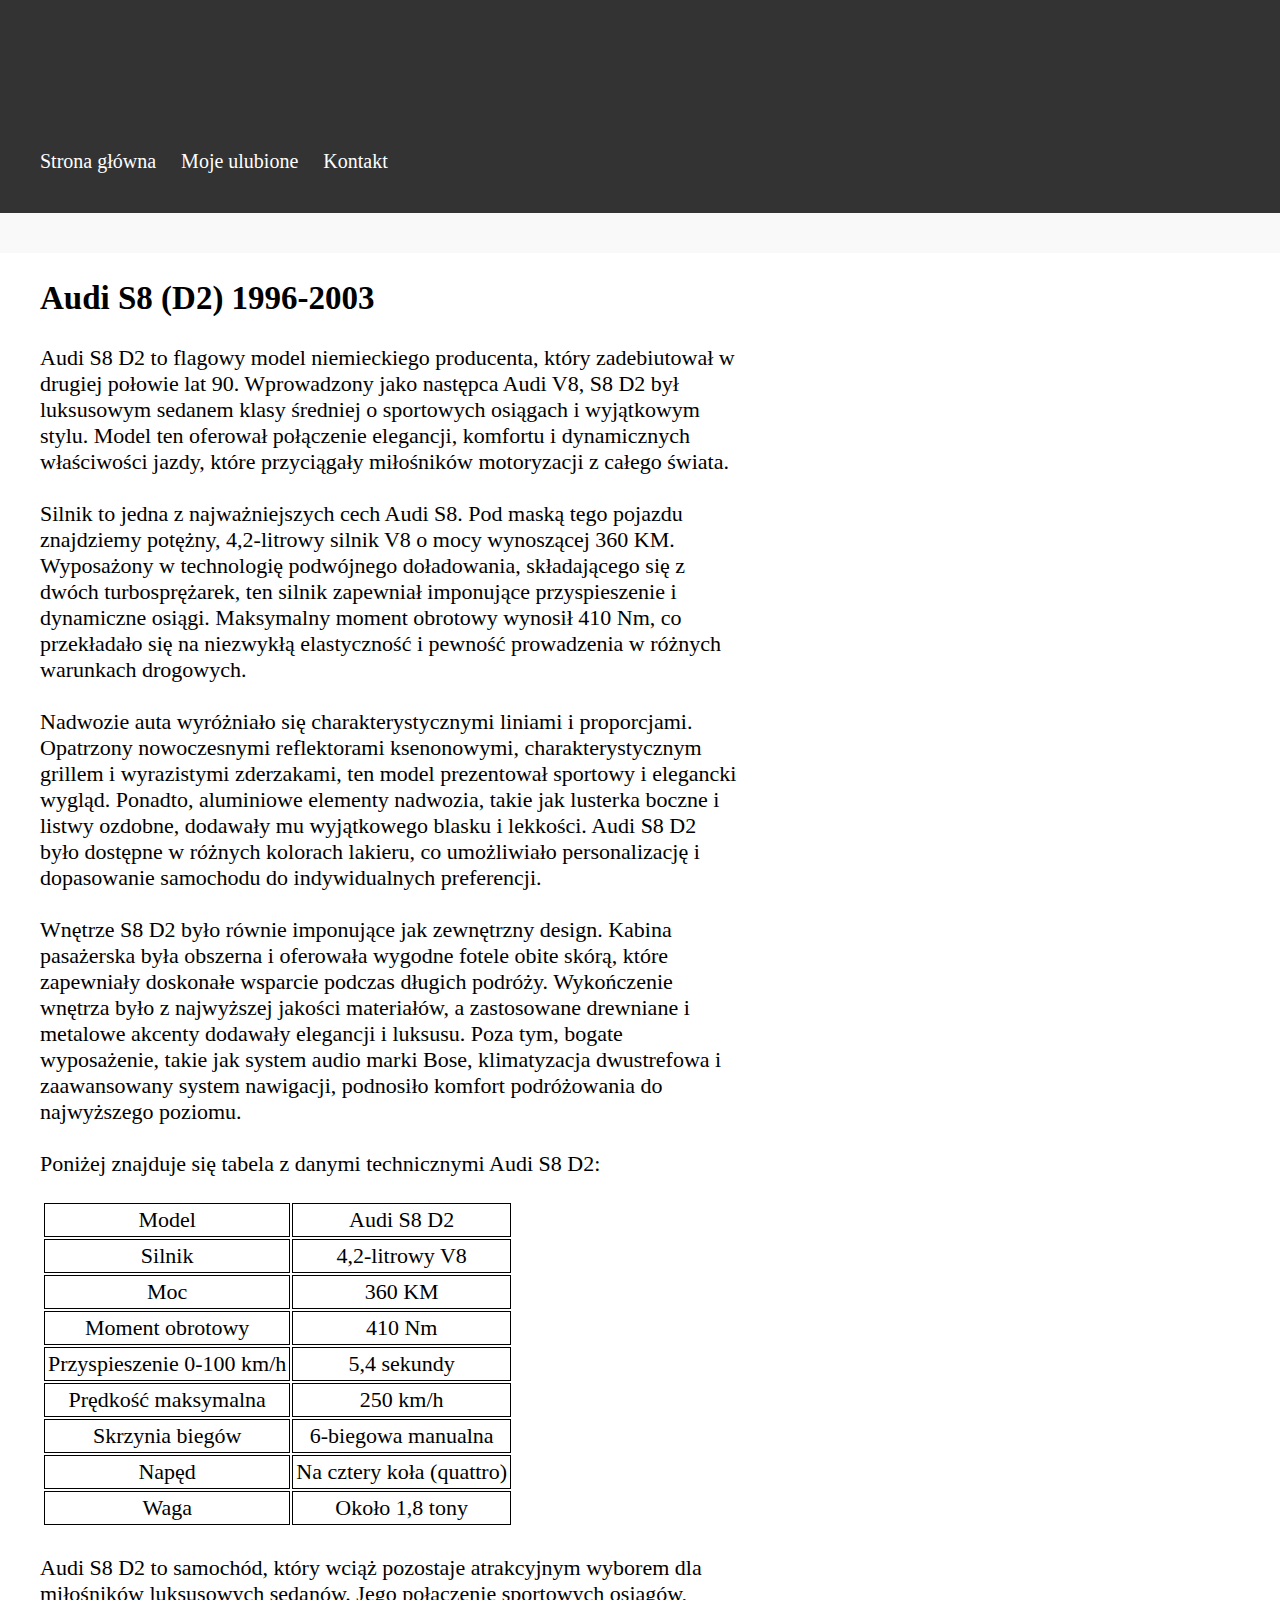
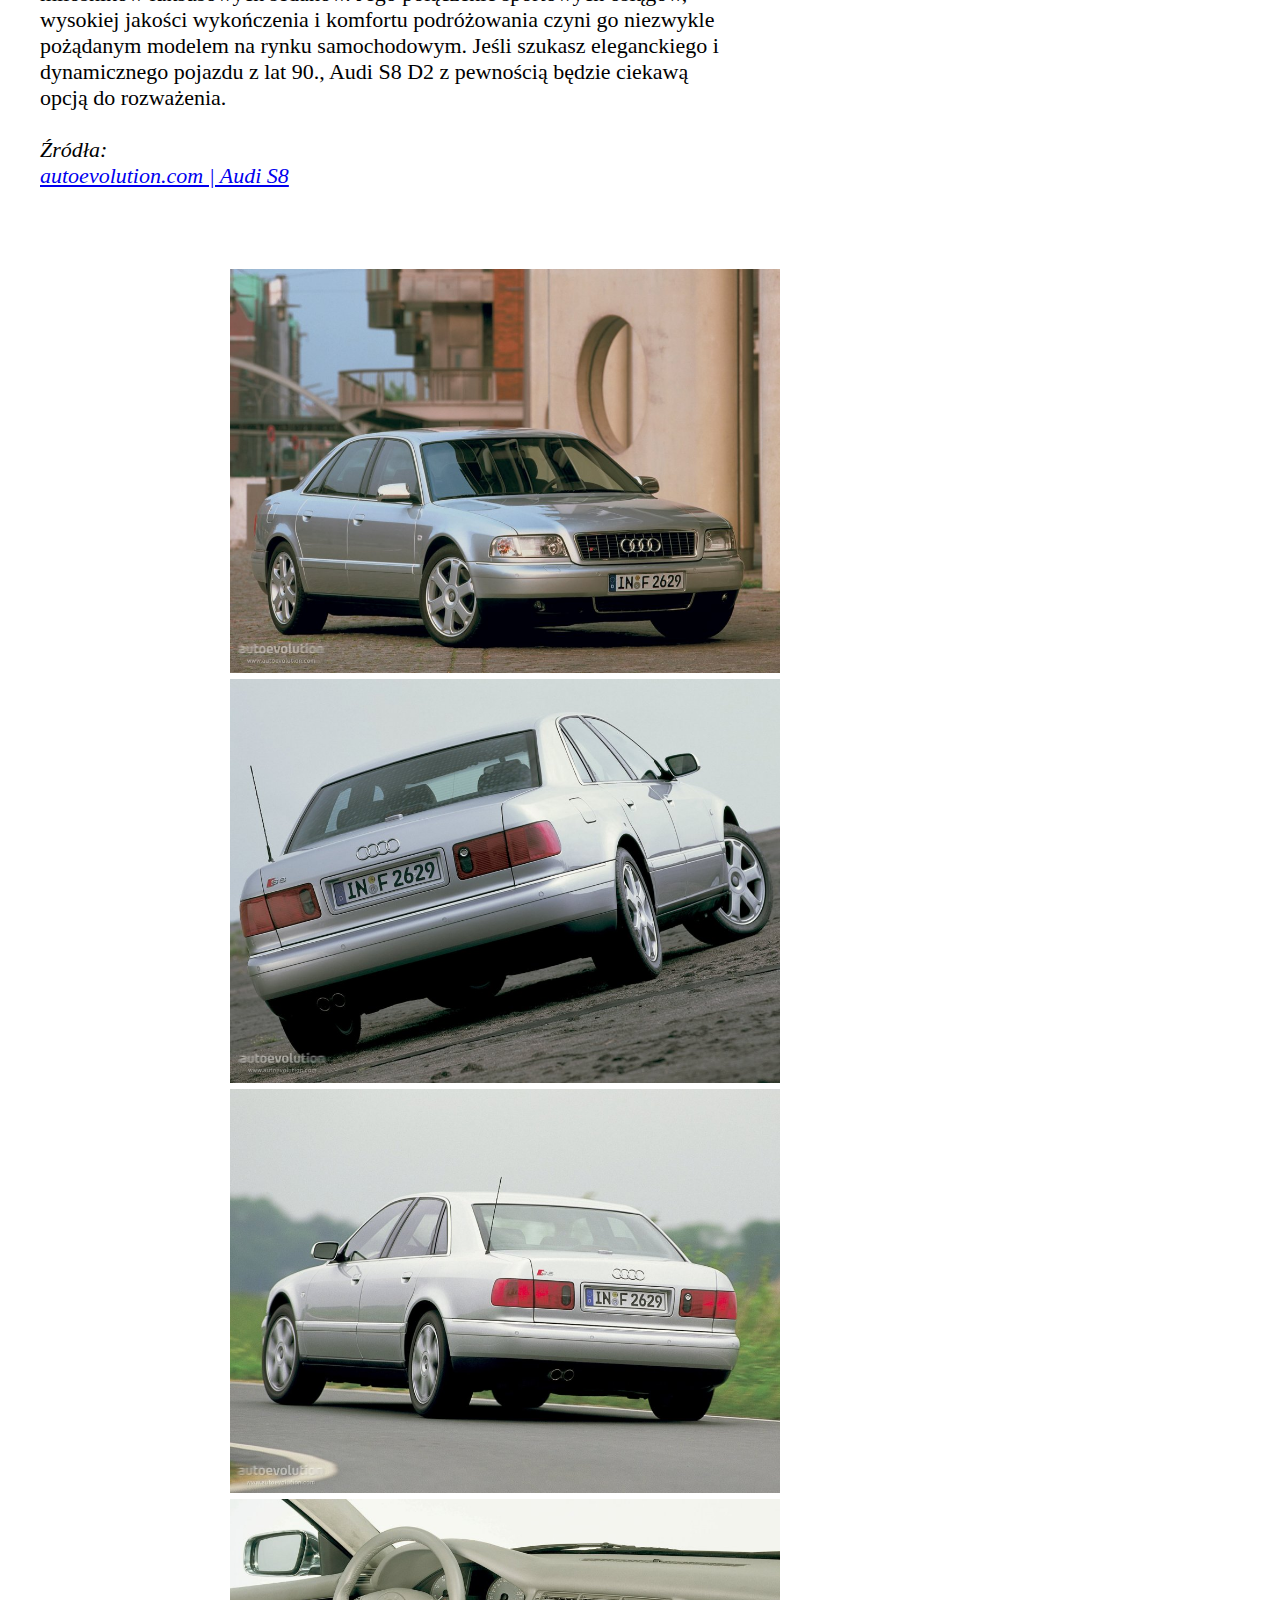
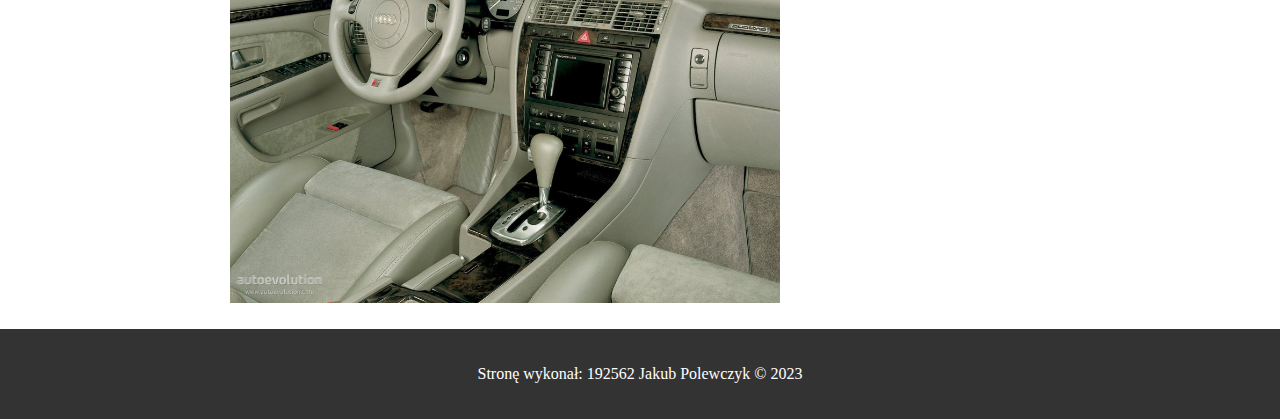
<file: audi.html>
<!DOCTYPE html>
<html lang="pl">

<head>
    <meta charset="UTF-8">
    <meta name="viewport" content="width=device-width, initial-scale=1.0">
    <title>Audi</title>
    <link rel="stylesheet" href="style.css">
</head>

<body>
    <header>
        <svg width="450" height="70">
            <rect width="450" height="70" style="fill:#333"/>
        </svg>
        <h1>Samochody z lat 90.</h1>
        <nav>
            <ul>
                <li><a href="index.html">Strona główna</a></li>
                <li>
                    <a>Moje ulubione</a>
                    <ul>
                        <li><a href="audi.html">Audi</a></li>
                        <li><a href="bmw.html">Bmw</a></li>
                        <li><a href="mercedes.html">Mercedes-Benz</a></li>
                    </ul>
                </li>
                <li><a href="contact.html">Kontakt</a></li>
            </ul>
        </nav>
    </header>

    <main>
        <section id="carinfo">
            <h2>Audi S8 (D2) 1996-2003</h2>
            <p>
                Audi S8 D2 to flagowy model niemieckiego producenta, który zadebiutował w drugiej połowie lat 90. Wprowadzony jako następca Audi V8, S8 D2 był luksusowym sedanem klasy średniej o sportowych osiągach i wyjątkowym stylu. Model ten oferował połączenie elegancji, komfortu i dynamicznych właściwości jazdy, które przyciągały miłośników motoryzacji z całego świata.<br><br>

Silnik to jedna z najważniejszych cech Audi S8. Pod maską tego pojazdu znajdziemy potężny, 4,2-litrowy silnik V8 o mocy wynoszącej 360 KM. Wyposażony w technologię podwójnego doładowania, składającego się z dwóch turbosprężarek, ten silnik zapewniał imponujące przyspieszenie i dynamiczne osiągi. Maksymalny moment obrotowy wynosił 410 Nm, co przekładało się na niezwykłą elastyczność i pewność prowadzenia w różnych warunkach drogowych.<br><br>

Nadwozie auta wyróżniało się charakterystycznymi liniami i proporcjami. Opatrzony nowoczesnymi reflektorami ksenonowymi, charakterystycznym grillem i wyrazistymi zderzakami, ten model prezentował sportowy i elegancki wygląd. Ponadto, aluminiowe elementy nadwozia, takie jak lusterka boczne i listwy ozdobne, dodawały mu wyjątkowego blasku i lekkości. Audi S8 D2 było dostępne w różnych kolorach lakieru, co umożliwiało personalizację i dopasowanie samochodu do indywidualnych preferencji.<br><br>

Wnętrze S8 D2 było równie imponujące jak zewnętrzny design. Kabina pasażerska była obszerna i oferowała wygodne fotele obite skórą, które zapewniały doskonałe wsparcie podczas długich podróży. Wykończenie wnętrza było z najwyższej jakości materiałów, a zastosowane drewniane i metalowe akcenty dodawały elegancji i luksusu. Poza tym, bogate wyposażenie, takie jak system audio marki Bose, klimatyzacja dwustrefowa i zaawansowany system nawigacji, podnosiło komfort podróżowania do najwyższego poziomu.<br><br>

Poniżej znajduje się tabela z danymi technicznymi Audi S8 D2:<br>

<table>
    <tr>
      <td>Model</td>
      <td>Audi S8 D2</td>
    </tr>
    <tr>
      <td>Silnik</td>
      <td>4,2-litrowy V8</td>
    </tr>
    <tr>
      <td>Moc</td>
      <td>360 KM</td>
    </tr>
    <tr>
      <td>Moment obrotowy</td>
      <td>410 Nm</td>
    </tr>
    <tr>
      <td>Przyspieszenie 0-100 km/h</td>
      <td>5,4 sekundy</td>
    </tr>
    <tr>
      <td>Prędkość maksymalna</td>
      <td>250 km/h</td>
    </tr>
    <tr>
      <td>Skrzynia biegów</td>
      <td>6-biegowa manualna</td>
    </tr>
    <tr>
      <td>Napęd</td>
      <td>Na cztery koła (quattro)</td>
    </tr>
    <tr>
      <td>Waga</td>
      <td>Około 1,8 tony</td>
    </tr>
    </table><br>
Audi S8 D2 to samochód, który wciąż pozostaje atrakcyjnym wyborem dla miłośników luksusowych sedanów. Jego połączenie sportowych osiągów, wysokiej jakości wykończenia i komfortu podróżowania czyni go niezwykle pożądanym modelem na rynku samochodowym. Jeśli szukasz eleganckiego i dynamicznego pojazdu z lat 90., Audi S8 D2 z pewnością będzie ciekawą opcją do rozważenia.<br><br>

<i>Źródła:<br><a href="https://www.autoevolution.com/cars/audi-s8-1999.html#aeng_audi-s8-1998-42-v8" target="_blank">autoevolution.com | Audi S8</a></i>
        </section>
        <section id="carimages">
            <img src="img/audi/audi1.jpg" alt="image">
            <img src="img/audi/audi2.jpg" alt="image">
            <img src="img/audi/audi3.jpg" alt="image">
            <img src="img/audi/audi4.jpg" alt="image">
        </section>
    </main>

    <footer>
        <p>Stronę wykonał: 192562 Jakub Polewczyk &copy; 2023</p>
    </footer>

</body>

</html>
</file>
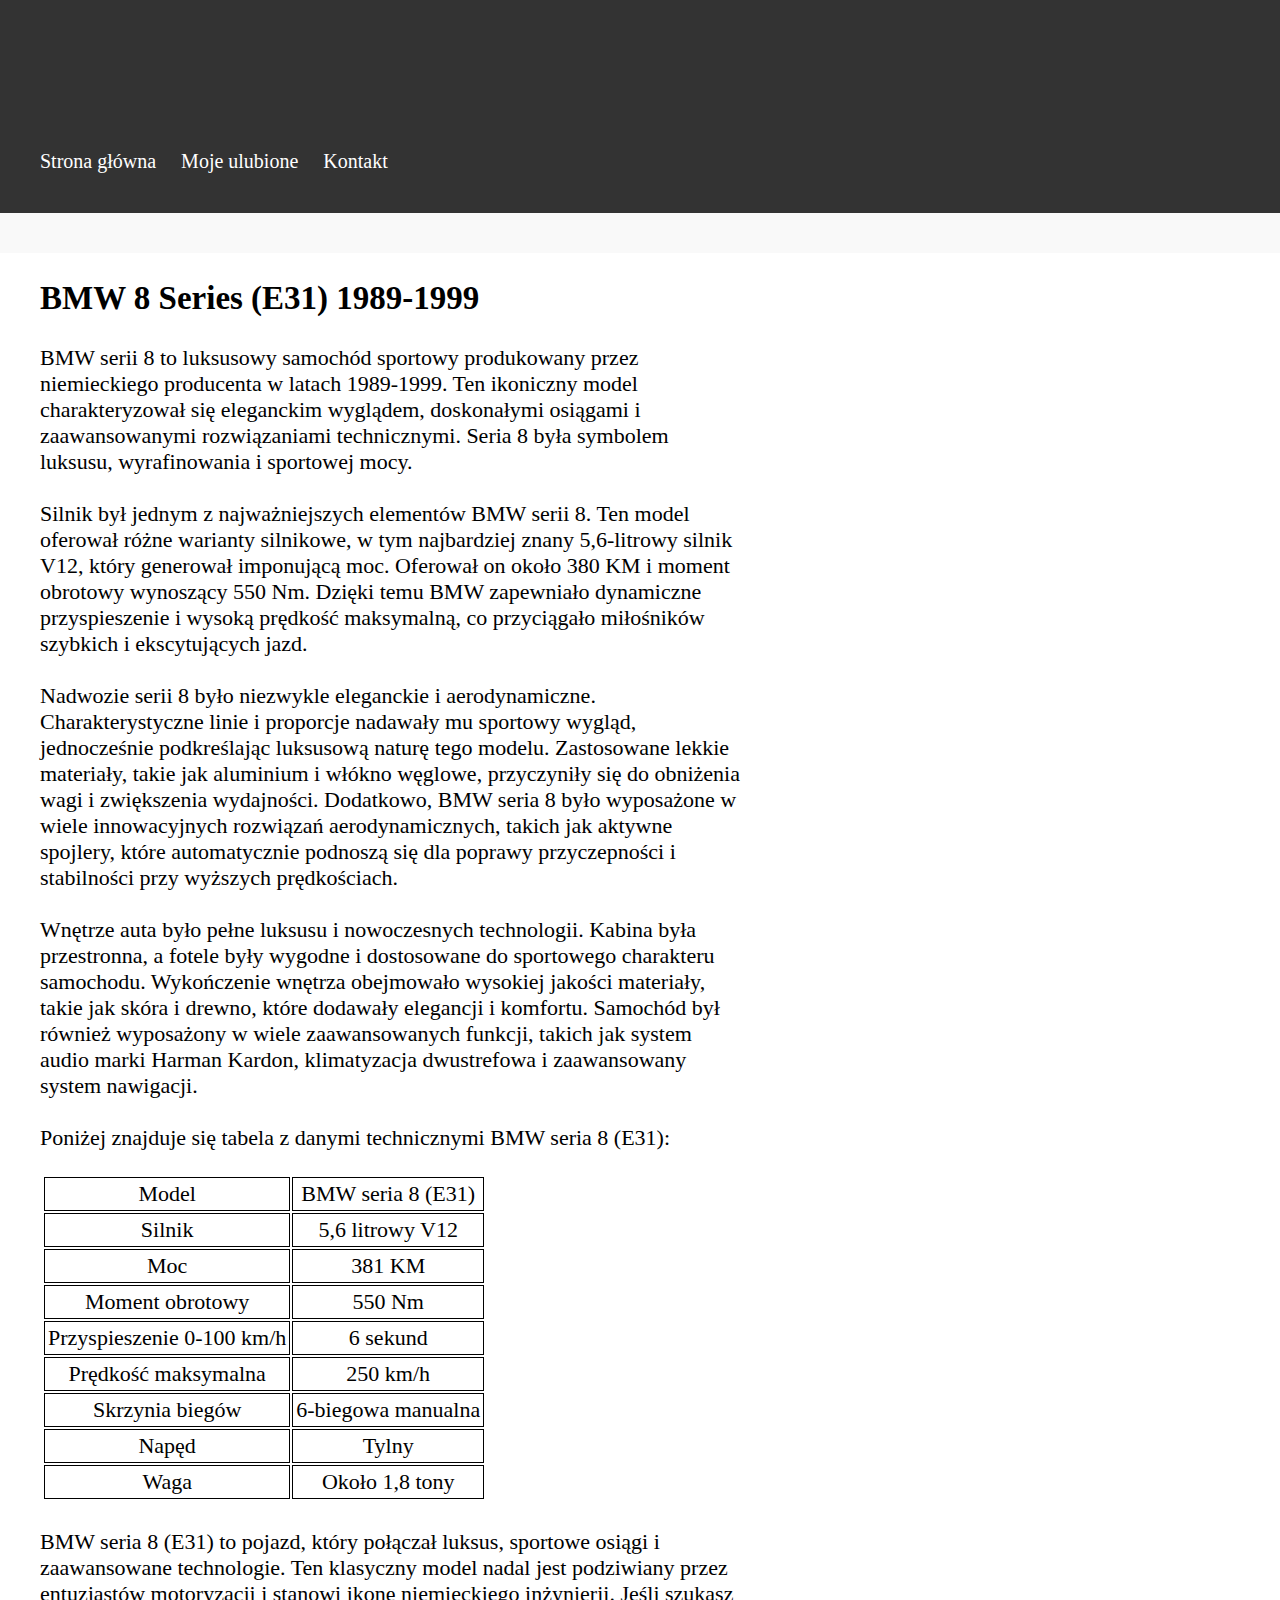
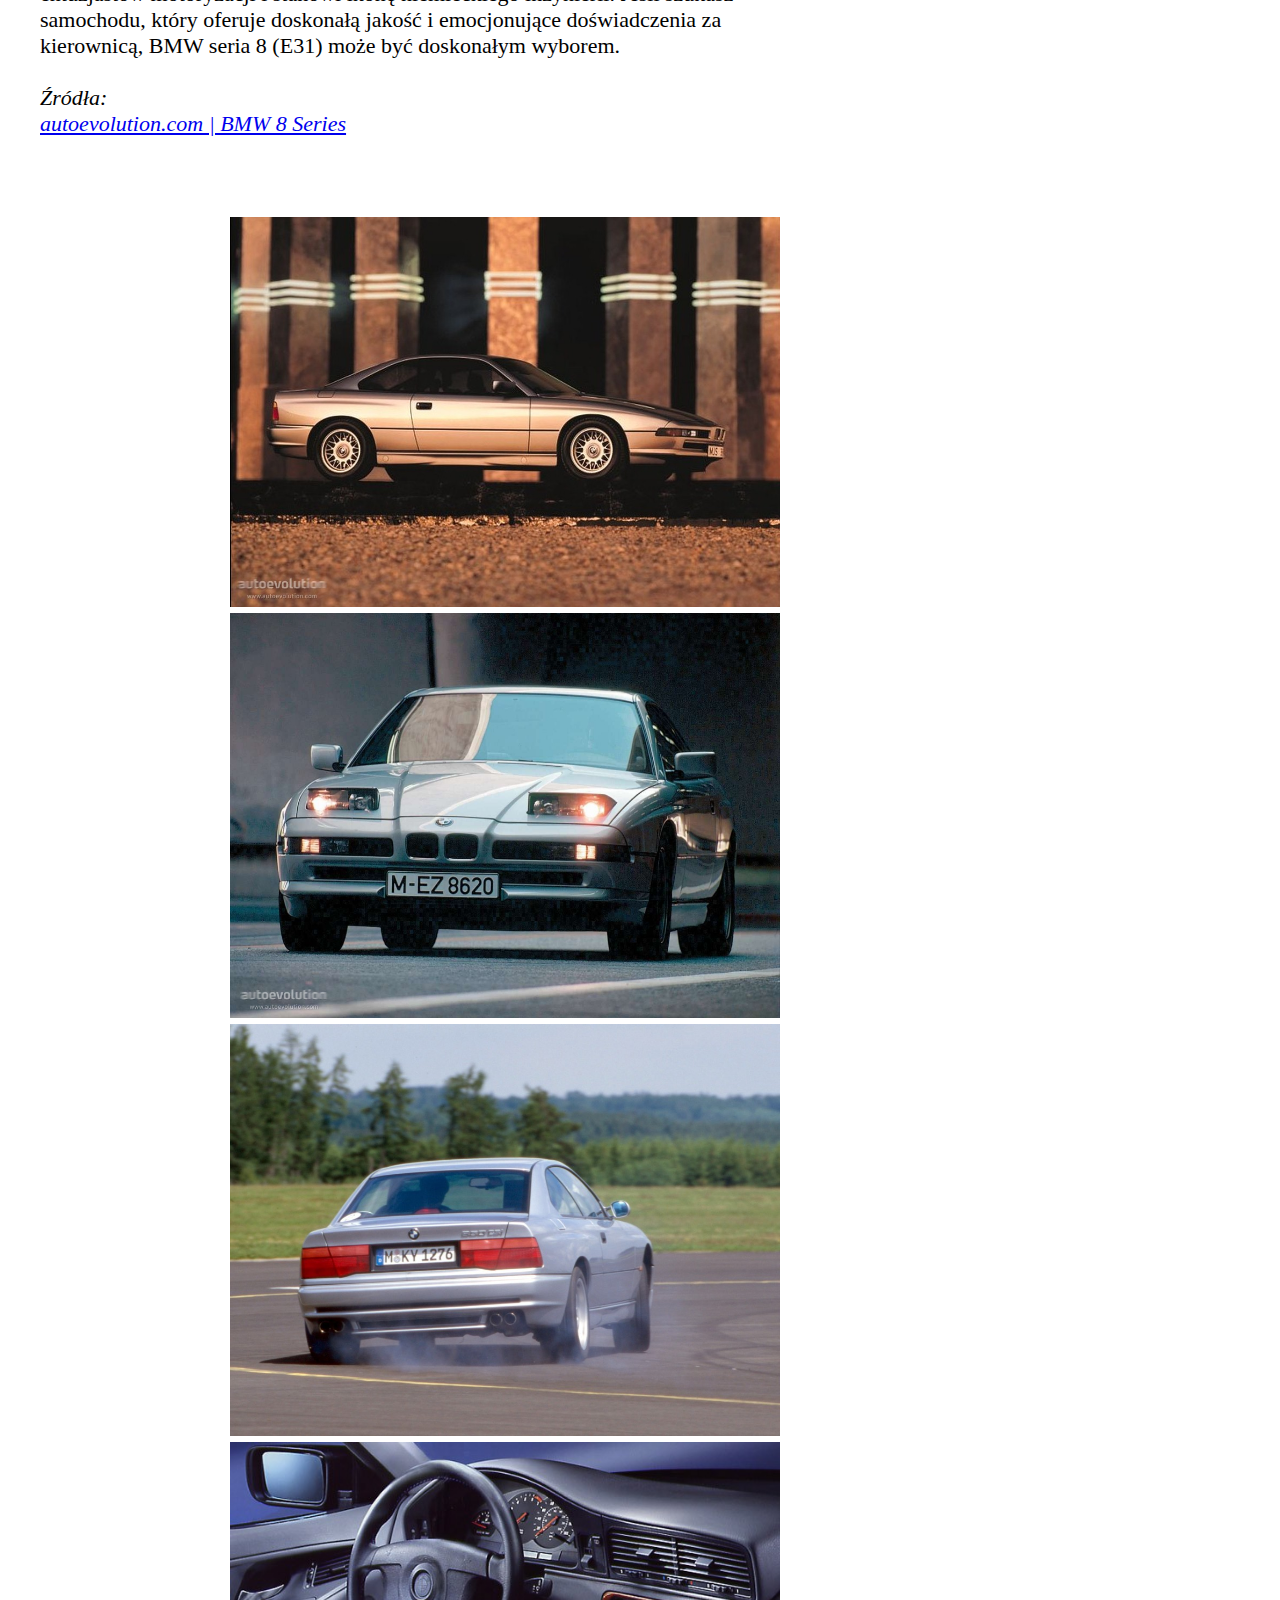
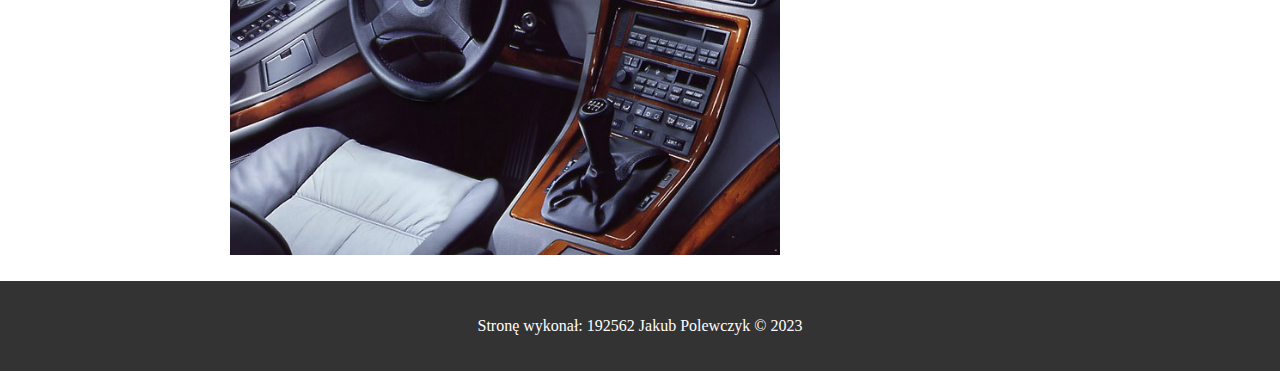
<file: bmw.html>
<!DOCTYPE html>
<html lang="pl">

<head>
    <meta charset="UTF-8">
    <meta name="viewport" content="width=device-width, initial-scale=1.0">
    <title>BMW</title>
    <link rel="stylesheet" href="style.css">
</head>

<body>
    <header>
        <svg width="450" height="70">
            <rect width="450" height="70" style="fill:#333"/>
        </svg>
        <h1>Samochody z lat 90.</h1>
        <nav>
            <ul>
                <li><a href="index.html">Strona główna</a></li>
                <li>
                    <a>Moje ulubione</a>
                    <ul>
                        <li><a href="audi.html">Audi</a></li>
                        <li><a href="bmw.html">Bmw</a></li>
                        <li><a href="mercedes.html">Mercedes-Benz</a></li>
                    </ul>
                </li>
                <li><a href="contact.html">Kontakt</a></li>
            </ul>
        </nav>
    </header>

    <main>
        <section id="carinfo">
            <h2>BMW 8 Series (E31) 1989-1999</h2>
            <p>
                BMW serii 8 to luksusowy samochód sportowy produkowany przez niemieckiego producenta w latach 1989-1999. Ten ikoniczny model charakteryzował się eleganckim wyglądem, doskonałymi osiągami i zaawansowanymi rozwiązaniami technicznymi. Seria 8 była symbolem luksusu, wyrafinowania i sportowej mocy.<br><br>

Silnik był jednym z najważniejszych elementów BMW serii 8. Ten model oferował różne warianty silnikowe, w tym najbardziej znany 5,6-litrowy silnik V12, który generował imponującą moc. Oferował on około 380 KM i moment obrotowy wynoszący 550 Nm. Dzięki temu BMW zapewniało dynamiczne przyspieszenie i wysoką prędkość maksymalną, co przyciągało miłośników szybkich i ekscytujących jazd.<br><br>

Nadwozie serii 8 było niezwykle eleganckie i aerodynamiczne. Charakterystyczne linie i proporcje nadawały mu sportowy wygląd, jednocześnie podkreślając luksusową naturę tego modelu. Zastosowane lekkie materiały, takie jak aluminium i włókno węglowe, przyczyniły się do obniżenia wagi i zwiększenia wydajności. Dodatkowo, BMW seria 8 było wyposażone w wiele innowacyjnych rozwiązań aerodynamicznych, takich jak aktywne spojlery, które automatycznie podnoszą się dla poprawy przyczepności i stabilności przy wyższych prędkościach.<br><br>

Wnętrze auta było pełne luksusu i nowoczesnych technologii. Kabina była przestronna, a fotele były wygodne i dostosowane do sportowego charakteru samochodu. Wykończenie wnętrza obejmowało wysokiej jakości materiały, takie jak skóra i drewno, które dodawały elegancji i komfortu. Samochód był również wyposażony w wiele zaawansowanych funkcji, takich jak system audio marki Harman Kardon, klimatyzacja dwustrefowa i zaawansowany system nawigacji.<br><br>

Poniżej znajduje się tabela z danymi technicznymi BMW seria 8 (E31):<br>

<table>
<tr>
  <td>Model</td>
  <td>BMW seria 8 (E31)</td>
</tr>
<tr>
  <td>Silnik</td>
  <td>5,6 litrowy V12</td>
</tr>
<tr>
  <td>Moc</td>
  <td>381 KM</td>
</tr>
<tr>
  <td>Moment obrotowy</td>
  <td>550 Nm</td>
</tr>
<tr>
  <td>Przyspieszenie 0-100 km/h</td>
  <td>6 sekund</td>
</tr>
<tr>
  <td>Prędkość maksymalna</td>
  <td>250 km/h</td>
</tr>
<tr>
  <td>Skrzynia biegów</td>
  <td>6-biegowa manualna</td>
</tr>
<tr>
  <td>Napęd</td>
  <td>Tylny</td>
</tr>
<tr>
  <td>Waga</td>
  <td>Około 1,8 tony</td>
</tr>
</table><br>
BMW seria 8 (E31) to pojazd, który połączał luksus, sportowe osiągi i zaawansowane technologie. Ten klasyczny model nadal jest podziwiany przez entuzjastów motoryzacji i stanowi ikonę niemieckiego inżynierii. Jeśli szukasz samochodu, który oferuje doskonałą jakość i emocjonujące doświadczenia za kierownicą, BMW seria 8 (E31) może być doskonałym wyborem.<br><br>

<i>Źródła:<br><a href="https://www.autoevolution.com/cars/bmw-8-series-e31-1989.html#aeng_bmw-8-series-e31-1989-850csi" target="_blank">autoevolution.com | BMW 8 Series</a></i>
        </section>
        <section id="carimages">
            <img src="img/bmw/bmw1.jpg" alt="image">
            <img src="img/bmw/bmw2.jpg" alt="image">
            <img src="img/bmw/bmw3.jpg" alt="image">
            <img src="img/bmw/bmw4.jpg" alt="image">
        </section>
    </main>

    <footer>
        <p>Stronę wykonał: 192562 Jakub Polewczyk &copy; 2023</p>
    </footer>
</body>

</html>
</file>
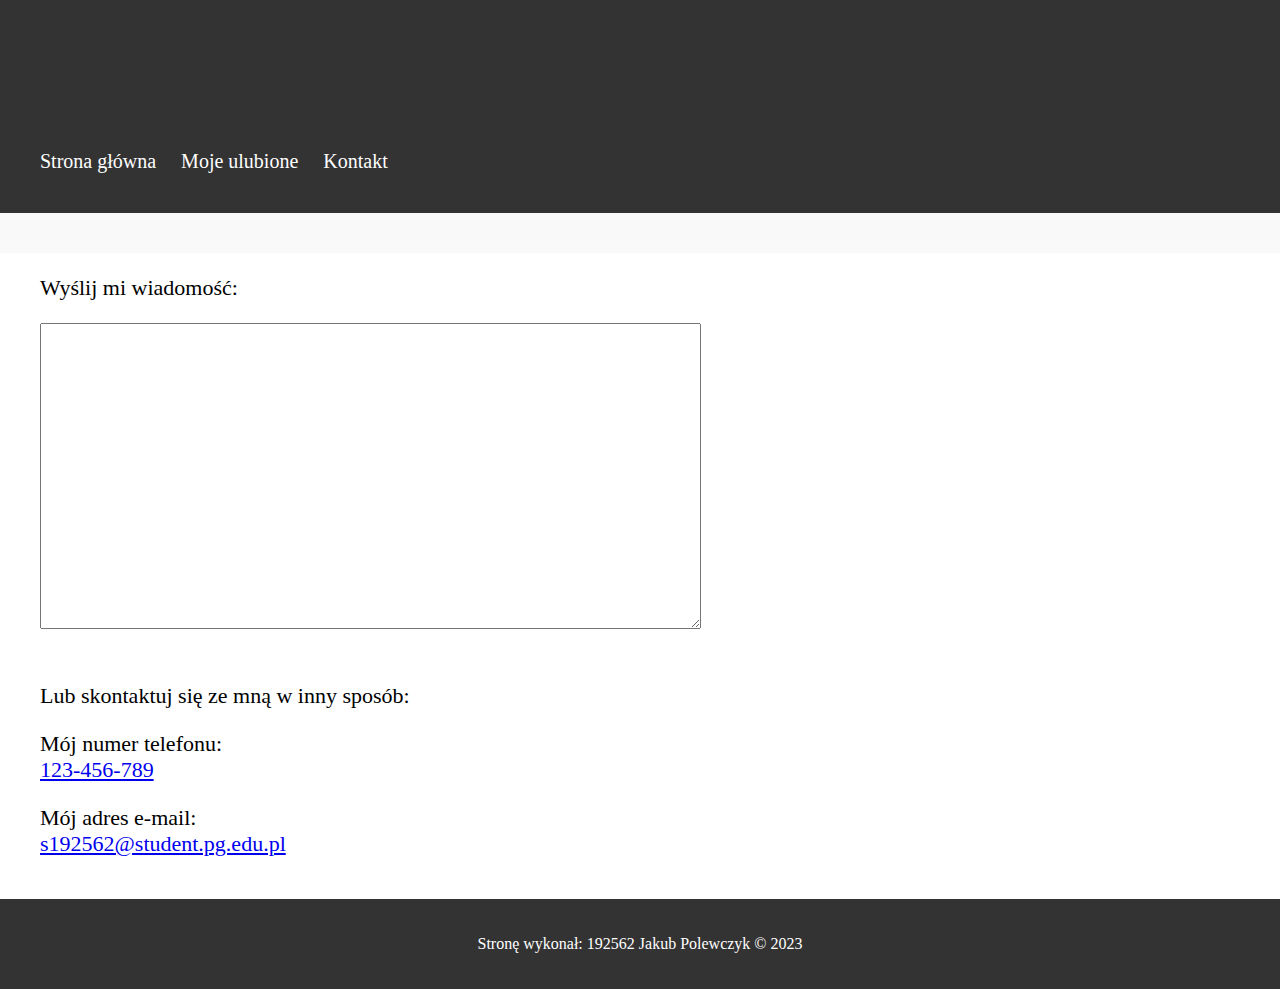
<file: contact.html>
<!DOCTYPE html>
<html lang="pl">

<head>
    <meta charset="UTF-8">
    <meta name="viewport" content="width=device-width, initial-scale=1.0">
    <title>Strona główna</title>
    <link rel="stylesheet" href="style.css">
</head>

<body>
    <header>
        <svg width="450" height="70">
            <rect width="450" height="70" style="fill:#333"/>
        </svg>
        <h1>Samochody z lat 90.</h1>
        <nav >
            <ul>
                <li><a href="index.html">Strona główna</a></li>
                <li>
                    <a id="ulub">Moje ulubione</a>
                    <ul>
                        <li><a href="audi.html">Audi</a></li>
                        <li><a href="bmw.html">Bmw</a></li>
                        <li><a href="mercedes.html">Mercedes-Benz</a></li>
                    </ul>
                </li>
                <li><a href="contact.html">Kontakt</a></li>
            </ul>
        </nav>
    </header>

    <main>
        <section>
            <p>Wyślij mi wiadomość:</p>
            <textarea id="kontakt" name="kontakt" rows="10" cols="40" style="font-size: 26px;"></textarea><br><br>
            <p>Lub skontaktuj się ze mną w inny sposób:</p>
            <p>Mój numer telefonu:<br><a href="tel:+48123456789">123-456-789</a></p>
            <p>Mój adres e-mail:<br><a href="mailto:s192562@student.pg.edu.pl">s192562@student.pg.edu.pl</a></p>
        </section>
    </main>

    <footer>
        <p>Stronę wykonał: 192562 Jakub Polewczyk &copy; 2023</p>
    </footer>
</body>
</file>
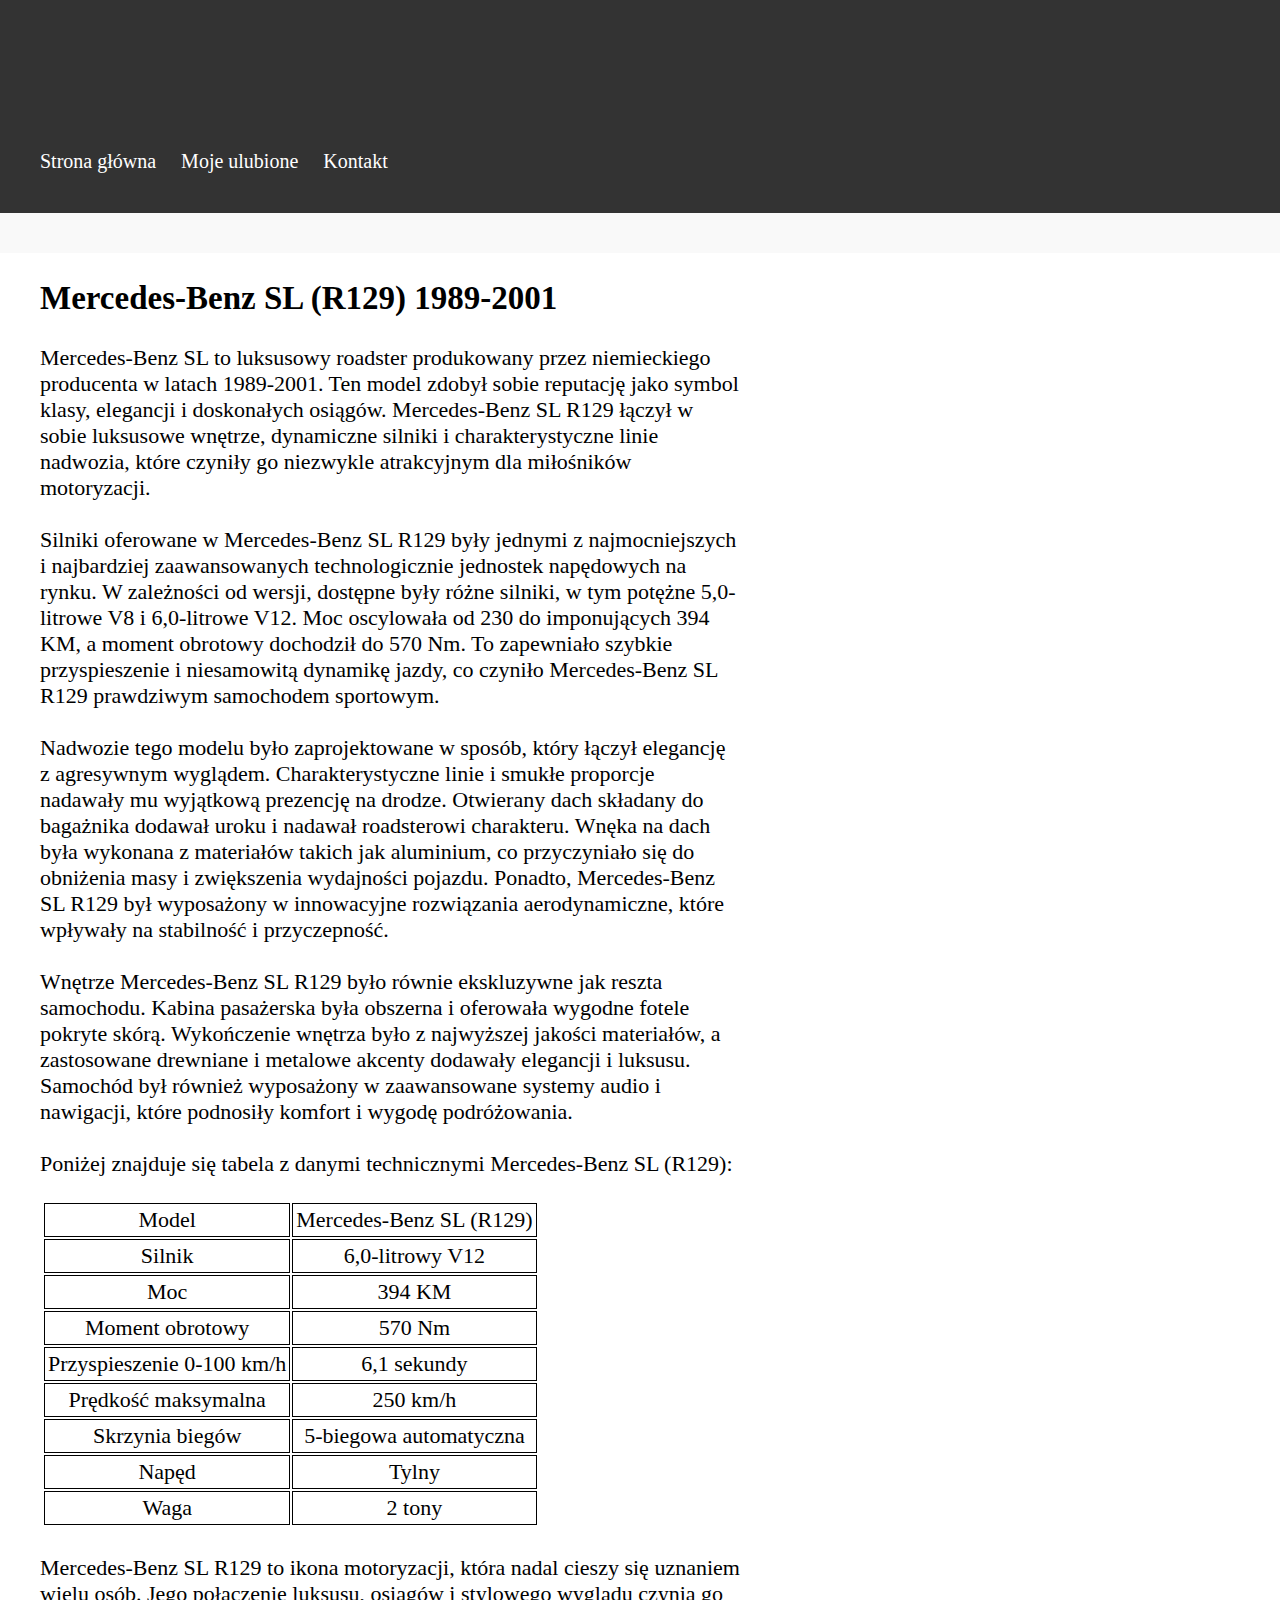
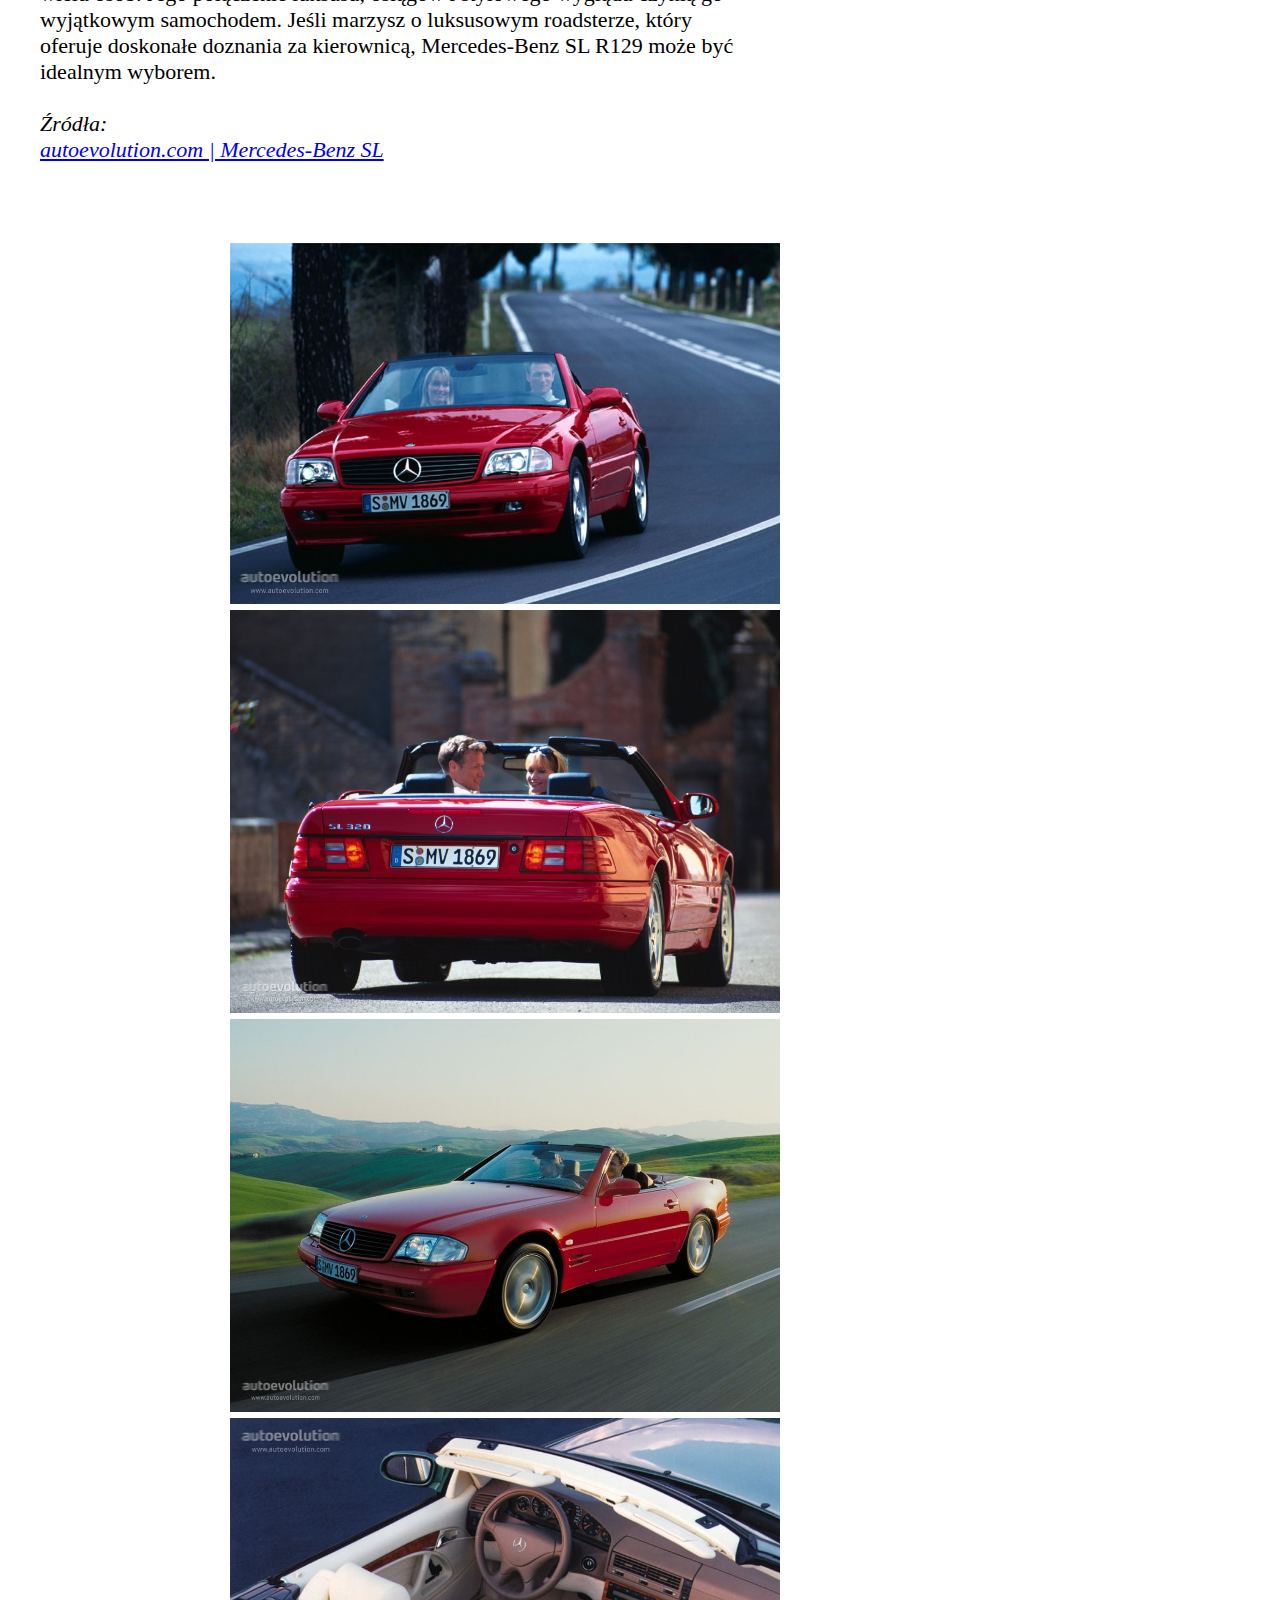
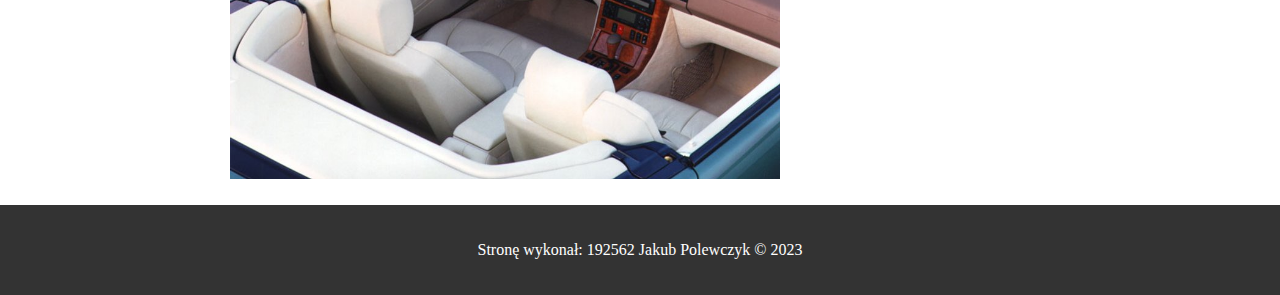
<file: mercedes.html>
<!DOCTYPE html>
<html lang="pl">

<head>
    <meta charset="UTF-8">
    <meta name="viewport" content="width=device-width, initial-scale=1.0">
    <title>Mercedes-Benz</title>
    <link rel="stylesheet" href="style.css">
</head>

<body>
    <header>
        <svg width="450" height="70">
            <rect width="450" height="70" style="fill:#333"/>
        </svg>
        <h1>Samochody z lat 90.</h1>
        <nav>
            <ul>
                <li><a href="index.html">Strona główna</a></li>
                <li>
                    <a>Moje ulubione</a>
                    <ul>
                        <li><a href="audi.html">Audi</a></li>
                        <li><a href="bmw.html">Bmw</a></li>
                        <li><a href="mercedes.html">Mercedes-Benz</a></li>
                    </ul>
                </li>
                <li><a href="contact.html">Kontakt</a></li>
            </ul>
        </nav>
    </header>

    <main>
        <section id="carinfo">
            <h2>Mercedes-Benz SL (R129) 1989-2001</h2>
            <p>
                Mercedes-Benz SL to luksusowy roadster produkowany przez niemieckiego producenta w latach 1989-2001. Ten model zdobył sobie reputację jako symbol klasy, elegancji i doskonałych osiągów. Mercedes-Benz SL R129 łączył w sobie luksusowe wnętrze, dynamiczne silniki i charakterystyczne linie nadwozia, które czyniły go niezwykle atrakcyjnym dla miłośników motoryzacji.<br><br>

                Silniki oferowane w Mercedes-Benz SL R129 były jednymi z najmocniejszych i najbardziej zaawansowanych technologicznie jednostek napędowych na rynku. W zależności od wersji, dostępne były różne silniki, w tym potężne 5,0-litrowe V8 i 6,0-litrowe V12. Moc oscylowała od 230 do imponujących 394 KM, a moment obrotowy dochodził do 570 Nm. To zapewniało szybkie przyspieszenie i niesamowitą dynamikę jazdy, co czyniło Mercedes-Benz SL R129 prawdziwym samochodem sportowym.<br><br>
                
                Nadwozie tego modelu było zaprojektowane w sposób, który łączył elegancję z agresywnym wyglądem. Charakterystyczne linie i smukłe proporcje nadawały mu wyjątkową prezencję na drodze. Otwierany dach składany do bagażnika dodawał uroku i nadawał roadsterowi charakteru. Wnęka na dach była wykonana z materiałów takich jak aluminium, co przyczyniało się do obniżenia masy i zwiększenia wydajności pojazdu. Ponadto, Mercedes-Benz SL R129 był wyposażony w innowacyjne rozwiązania aerodynamiczne, które wpływały na stabilność i przyczepność.<br><br>
                
                Wnętrze Mercedes-Benz SL R129 było równie ekskluzywne jak reszta samochodu. Kabina pasażerska była obszerna i oferowała wygodne fotele pokryte skórą. Wykończenie wnętrza było z najwyższej jakości materiałów, a zastosowane drewniane i metalowe akcenty dodawały elegancji i luksusu. Samochód był również wyposażony w zaawansowane systemy audio i nawigacji, które podnosiły komfort i wygodę podróżowania.<br><br>

                Poniżej znajduje się tabela z danymi technicznymi Mercedes-Benz SL (R129):<br>
                <table>
                <tr>
                  <td>Model</td>
                  <td>Mercedes-Benz SL (R129)</td>
                </tr>
                <tr>
                  <td>Silnik</td>
                  <td>6,0-litrowy V12</td>
                </tr>
                <tr>
                  <td>Moc</td>
                  <td>394 KM</td>
                </tr>
                <tr>
                  <td>Moment obrotowy</td>
                  <td>570 Nm</td>
                </tr>
                <tr>
                  <td>Przyspieszenie 0-100 km/h</td>
                  <td>6,1 sekundy</td>
                </tr>
                <tr>
                  <td>Prędkość maksymalna</td>
                  <td>250 km/h</td>
                </tr>
                <tr>
                  <td>Skrzynia biegów</td>
                  <td>5-biegowa automatyczna</td>
                </tr>
                <tr>
                  <td>Napęd</td>
                  <td>Tylny</td>
                </tr>
                <tr>
                  <td>Waga</td>
                  <td>2 tony</td>
                </tr>
                </table><br>
                Mercedes-Benz SL R129 to ikona motoryzacji, która nadal cieszy się uznaniem wielu osób. Jego połączenie luksusu, osiągów i stylowego wyglądu czynią go wyjątkowym samochodem. Jeśli marzysz o luksusowym roadsterze, który oferuje doskonałe doznania za kierownicą, Mercedes-Benz SL R129 może być idealnym wyborem.
            <br><br>

            <i>Źródła:<br><a href="https://www.autoevolution.com/cars/mercedes-benz-sl-r129-1998.html#aeng_mercedes-benz-sl-r129-1998-600" target="_blank">autoevolution.com | Mercedes-Benz SL</a></i>
        </section>
        <section id="carimages">
            <img src="img/merc/merc1.jpg" alt="image">
            <img src="img/merc/merc2.jpg" alt="image">
            <img src="img/merc/merc3.jpg" alt="image">
            <img src="img/merc/merc4.jpg" alt="image">
        </section>
    </main>

    <footer>
        <p>Stronę wykonał: 192562 Jakub Polewczyk &copy; 2023</p>
    </footer>
</body>

</html>
</file>
<file: style.css>
body {
    font-family: 'Times New Roman', Times, serif;
    margin: 0;
    padding: 0;
    font-size: 22px;
}

h1 {
    padding-left: 10px;
}

header > svg {
    position: absolute;
    top: 60px;
    left: 30px;
    z-index: 1;
    animation: move 3s forwards, hide 0s forwards;
    animation-delay: 0s, 3s;
}

main > #text > p > a {
    text-decoration: none;
    color: #333;
}

@keyframes move {
    from {top: 60px; left: 30px;}
    to { top: 60px; left: 480px;}
}

@keyframes hide {
    from {opacity: 1;}
    to {opacity: 0;}
}

header {
    background-color: #333;
    color: #fff;
    padding: 30px;
}

nav ul {
  list-style: none;
  margin: 0;
  padding: 0;
  font-size: 20px;
}

nav ul li {
  display: inline-block;
  position: relative;
  color: white;
}

nav ul li:hover {
    background-color: #555;
}

nav ul li a {
  display: block;
  padding: 10px;
  text-decoration: none;
  color: white;
}

nav ul ul {
  display: none;
  position: absolute;
  top: 100%;
  left: 0;
  background-color: #555;
}

nav ul li:hover > ul {
  display: block;
}

nav ul ul li {
  width: 100%;
  display: block;
  background-color: #555;
}

nav ul ul li:hover {
    background-color: #777;
}

main {
    background-color: #f9f9f9;
    padding: 20px;
}

section {
    margin: 10px;
    padding: 10px;
    float: left;
    max-width: 650px;
}

img {
    max-width: 550px;
}

.form {
    max-width: 400px;
}

footer {
    background-color: #333;
    color: #fff;
    padding: 20px;
    text-align: center;
    clear: both;
    font-size: 16px;
}

.thumbnails img {
    margin: 5px;
    cursor: pointer;
    transition: opacity 0.2s ease-in;
}

.thumbnails img:hover {
    opacity: 0.7;
}

.lightbox {
    display: none;
    position: fixed;
    top: 0;
    left: 0;
    width: 100%;
    height: 100%;
    background-color: rgba(0, 0, 0, 0.9);
    justify-content: center;
    align-items: center;
    margin: 0;
}

.lightbox img {
    max-width: 2000px;
}

div > img {
    width: 40%;
}

#carinfo {
    max-width: 700px;
}

#carimages {
    margin-left: 200px;
    margin-top: 50px;
    width: 100%;
    float: left;
}

#carimages > img {
    width: 600px;
}

table {
    text-align: center;
    padding: 2px;
}

td {
    padding: 3px;
    border: 1px solid black;
}

@media (max-width: 1000px) {

    body {
        font-size: 25px;
    }

    nav ul li {
        display: block;
    }

    nav ul li a {
        padding: 5px;
    }

    nav ul li ul {
        position: static;
        background-color: transparent;
        padding: 0;
    }
    nav ul li ul li {
        background-color: #555;
    }
    nav ul li ul li:hover {
        background-color: #777;
    }
        
    footer {
        padding: 10px;
    }
    div > img {
        max-width: 140px;
    }

    .lightbox img {
        width: 500px;
    }

    #carinfo {
        max-width: 600px;
    }

    #carimages {
        max-width: 650px;
        margin: 0;
    }
}
</file>
